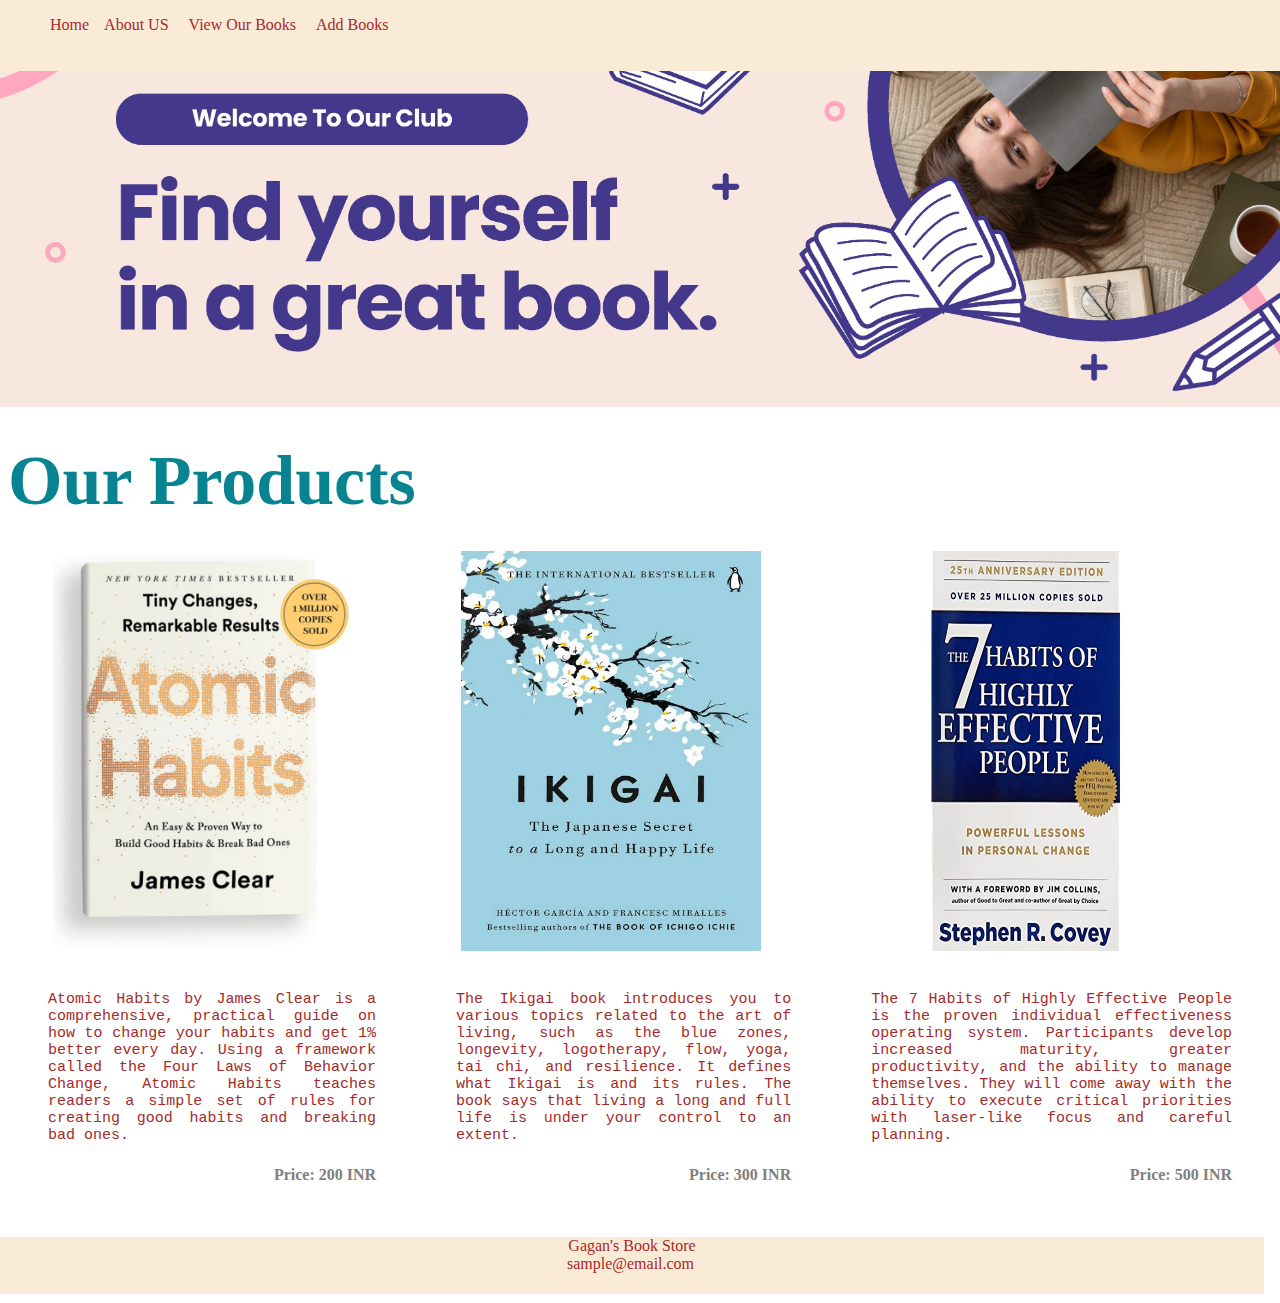
<file: index.html>
<!DOCTYPE html>
<html lang="en">

<head>
    <meta charset="UTF-8">
    <meta name="viewport" content="width=device-width, initial-scale=1.0">
    <title>Ecommerce website</title>
    <link href="style.css" type="text/css" rel="stylesheet" />
</head>

<body>
    <div class="nav">
        <ul type="none">
            <li><a href="index.html"> Home</a></li>
            <li><a href="#">About US</a></li>
            <li></li><a href="index.html">View Our Books</a></li>
            <li></li><a href="addproduct.html">Add Books</a></li>
            <!-- <li id="menu">
                <form>
                    <label style="color: brown;"> Menu</label>
                    <select >
                    <option value = "AtomicHabbit" style="color: brown;"> AtomicHabbit
                    </option>
                    <option value = "Ikigai" style="color: brown;"> Ikigai
                    </option>
                    <option value = "7 Habbit of Highly Effective People" style="color: brown;"> 7 Habbit of Highly Effective People
                    </option>
                    </select>
                    </form>
            </li> -->
        </ul>
        

    </div>
    <div class="banner">
        <img src="img/banner.jpg" alt="banner" width="100%">
    </div>

    <div class="middle">
        <h1 id="OP">Our Products</h1>
        <div class="product">
            <div class="book">
                <a href="AH.html"><img src="img/AtomicHabbit.png" width="300" height="400"></a>
                <p id="disc">Atomic Habits by James Clear is a comprehensive, practical guide on how to change your habits and get 1%
                    better every day. Using a framework called the Four Laws of Behavior Change, Atomic Habits teaches
                    readers a simple set of rules for creating good habits and breaking bad ones.</p>
                    <h4>Price: 200 INR</h4>
               </div>
            <div class="book">
                <a href="IK.html"><img src="img/Ikigai.jpg" width="300" height="400"></a>
                
            <p id="disc">The Ikigai book introduces you to various topics related to the art of living, such as the blue zones,
                longevity, logotherapy, flow, yoga, tai chi, and resilience. It defines what Ikigai is and its rules.
                The book says that living a long and full life is under your control to an extent.</p>
                <h4>Price: 300 INR</h4>
           
            </div>
            <div class="book">
                <a href="7H.html"><img src="img/7habbit.jpg" width="300" height="400"></a>
                
                <p id="disc">The 7 Habits of Highly Effective People is the proven individual effectiveness operating system.
                    Participants develop increased maturity, greater productivity, and the ability to manage themselves.
                    They will come away with the ability to execute critical priorities with laser-like focus and careful
                    planning.</p>
                    <h4>Price: 500 INR</h4>
            </div>
           
        </div>
    </div>

    <footer>
        <p>Gagan's Book Store<br>
        <a href="#">sample@email.com</a></p>
    </footer>

</body>

</html>
</file>
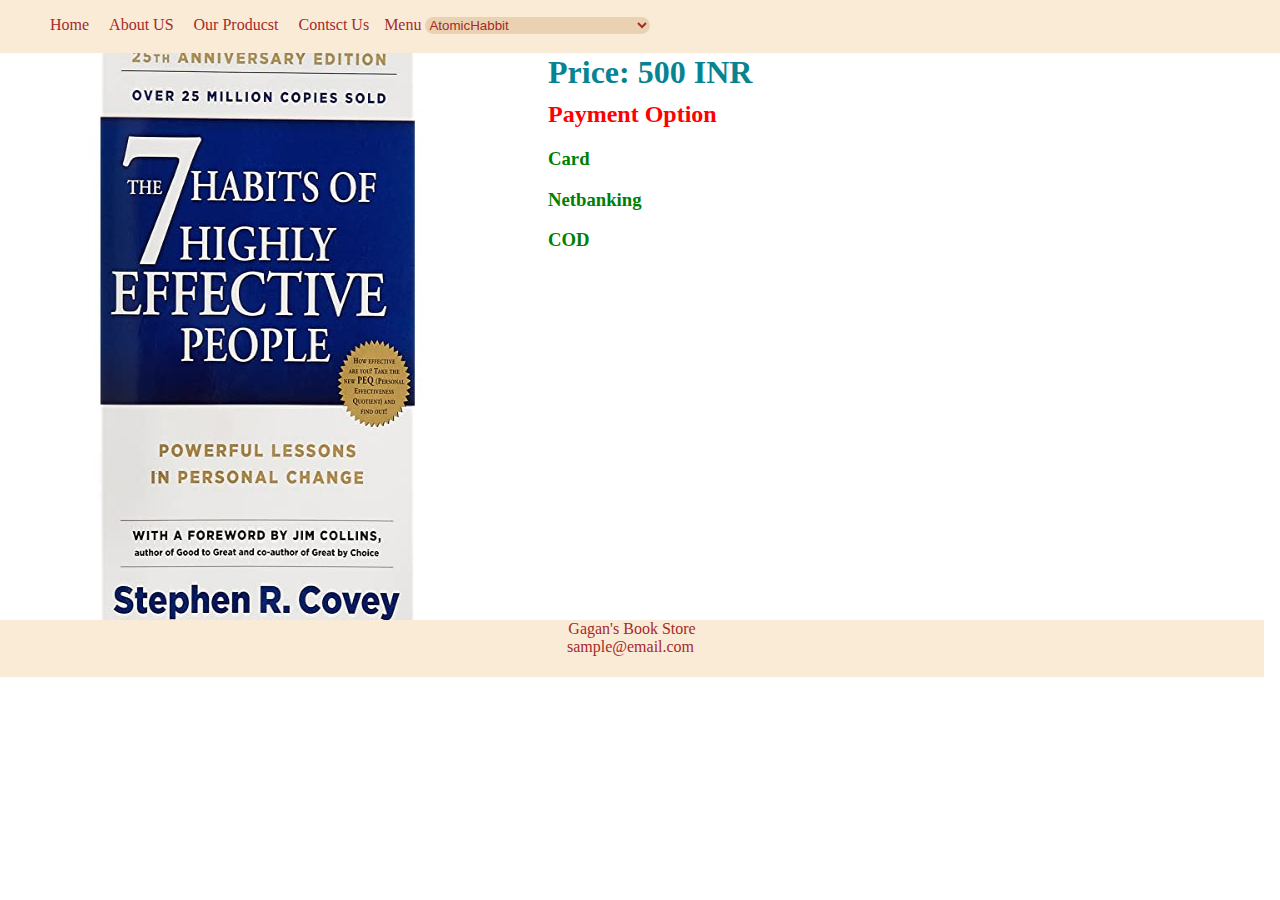
<file: 7H.html>
<!DOCTYPE html>
<html lang="en">
<head>
    <meta charset="UTF-8">
    <meta name="viewport" content="width=device-width, initial-scale=1.0">
    <title>7 Habbit of Highly Effective People</title>
    <link href="style.css" type="text/css" rel="stylesheet" />
    <style>
        .card{
            display: flex;
        }
        h2{
            color: red;
        }
        h3{
            color: green;
        }
        img{
            margin-top: 20px;
        }

    </style>
</head>
<body>
    <div class="nav">
        <ul type="none">
           <a href="index.html"> <li>Home</li></a>
            <a href="#"><li>About US</li></a>
            <a href="index.html"><li>Our Producst</li></a>
            <a href="#"><li>Contsct Us</li></a>
            <li id="menu">
                <form>
                    <label style="color: brown;"> Menu</label>
                    <select>
                    <option value = "AtomicHabbit" style="color: brown;"> AtomicHabbit
                    </option>
                    <option value = "Ikigai" style="color: brown;"> Ikigai
                    </option>
                    <option value = "7 Habbit of Highly Effective People" style="color: brown;"> 7 Habbit of Highly Effective People
                    </option>
                    </select>
                    </form>
            </li>
        </ul>
        

    </div>
   <div class="card"> <img src="img/7habbit.jpg" width="500px" height="600px">
    <ul type="none">
        <li><h1>Price: 500 INR</h1></li>
        <li><h2>Payment Option</h2></li>
        <li><h3>Card</h3>
        <li><h3>Netbanking</h3></li>
        <li><h3>COD</h3></li>
</ul>
</div>
<footer>
    <p>Gagan's Book Store<br>
    <a href="#">sample@email.com</a></p>
</footer>
</body>
</html>
</file>
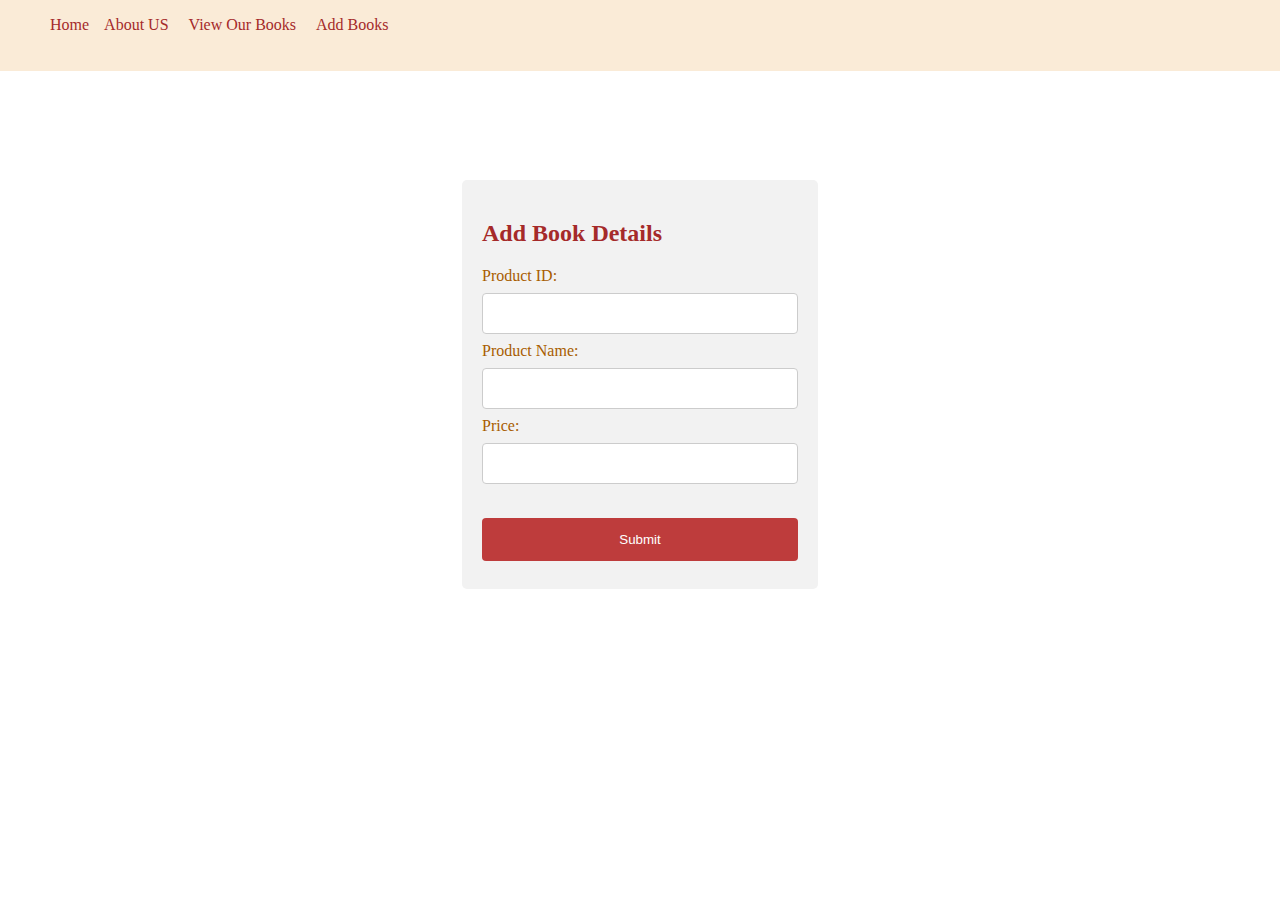
<file: addproduct.html>
<!DOCTYPE html>
<html lang="en">

<head>
    <meta charset="UTF-8">
    <meta name="viewport" content="width=device-width, initial-scale=1.0">
    <title>Add Products</title>
    <link href="style.css" type="text/css" rel="stylesheet" />
    <style>
        h2{
            color: brown;
        }
        input[type=text], input[type=number]{
            width: 100%;
            padding: 12px 20px;
            margin: 8px 0;
            display: inline-block;
            border: 1px solid #ccc;
            border-radius: 4px;
            box-sizing: border-box;
        }

        input[type=submit] {
            width: 100%;
            background-color: rgb(190, 60, 60);
            color: white;
            padding: 14px 20px;
            margin: 8px 0;
            border: none;
            border-radius: 4px;
            cursor: pointer;
        }

        input[type=submit]:hover {
            background-color: brown;
        }

        div.addproduct {
            border-radius: 5px;
            background-color: #f2f2f2;
            padding: 20px;
            width: 25%;
            margin: 180px auto;
        }
        label{
            color: rgb(168, 93, 1);
        }
    </style>
</head>

<body>

    <div class="nav">
        <ul type="none">
            <li><a href="index.html"> Home</a></li>
            <li><a href="#">About US</a></li>
            <li></li><a href="index.html">View Our Books</a></li>
            <li></li><a href="addproduct.html">Add Books</a></li>
        </ul>
    </div>
    <div class="addproduct"><h2>Add Book Details</h2>

    <form action="" id="form">
        <label for="productid">Product ID:</label><br>
        <input type="text" id="productid" name="productid" value=""><br>
        <label for="productname">Product Name:</label><br>
        <input type="text" id="productname" name="productname" value=""><br>
        <label for="price">Price:</label><br>
        <input type="number" id="price" name="price" value=""><br><br>
        <input type="submit" value="Submit" onclick="myFunction()">
    </form>
</div>

<script>
    function myFunction() {
      alert("Product added successfully!");
    }
    </script>

</body>

</html>
</file>
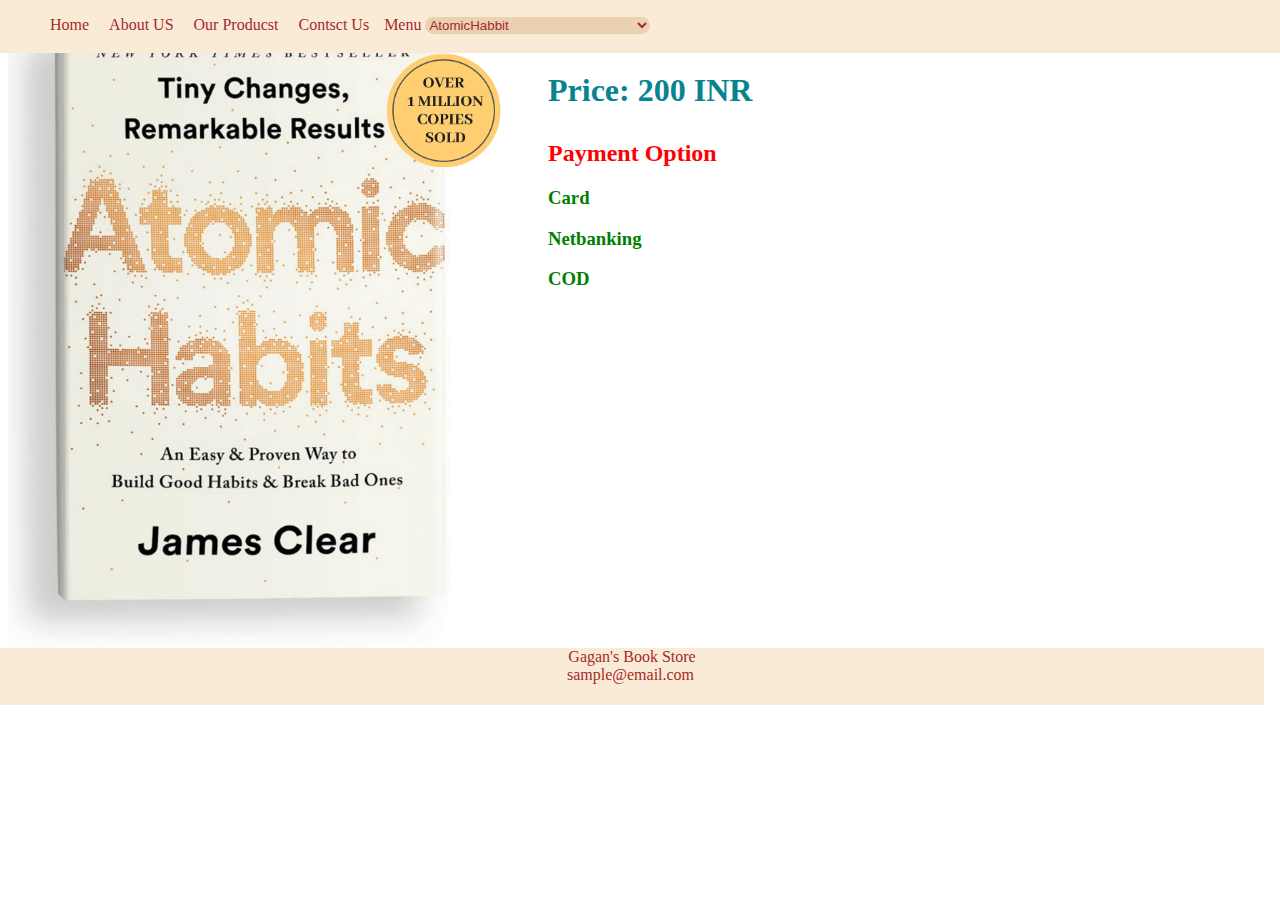
<file: AH.html>
<!DOCTYPE html>
<html lang="en">
<head>
    <meta charset="UTF-8">
    <meta name="viewport" content="width=device-width, initial-scale=1.0">
    <title>Atomic Habbit</title>
    <link href="style.css" type="text/css" rel="stylesheet" />
    <style>
        .card{
            display: flex;
        }
        h2{
            color: red;
        }
        h3{
            color: green;
        }

    </style>
</head>
<body>
    <div class="nav">
        <ul type="none">
           <a href="index.html"> <li>Home</li></a>
            <a href="#"><li>About US</li></a>
            <a href="index.html"><li>Our Producst</li></a>
            <a href="#"><li>Contsct Us</li></a>
            <li id="menu">
                <form>
                    <label style="color: brown;"> Menu</label>
                    <select>
                    <option value = "AtomicHabbit" style="color: brown;"> AtomicHabbit
                    </option>
                    <option value = "Ikigai" style="color: brown;"> Ikigai
                    </option>
                    <option value = "7 Habbit of Highly Effective People" style="color: brown;"> 7 Habbit of Highly Effective People
                    </option>
                    </select>
                    </form>
            </li>
        </ul>
        

    </div>
   <div class="card"> <img src="img/AtomicHabbit.png" width="500px">
    <ul type="none">
        <li><a href="#"><h1>Price: 200 INR</h1></li></a>
        <li><h2>Payment Option</h2></li>
        <li><h3>Card</h3>
        <li><h3>Netbanking</h3></li>
        <li><h3>COD</h3></li>
</ul>
</div>
<footer>
    <p>Gagan's Book Store<br>
    <a href="#">sample@email.com</a></p>
</footer>
</body>
</html>
</file>
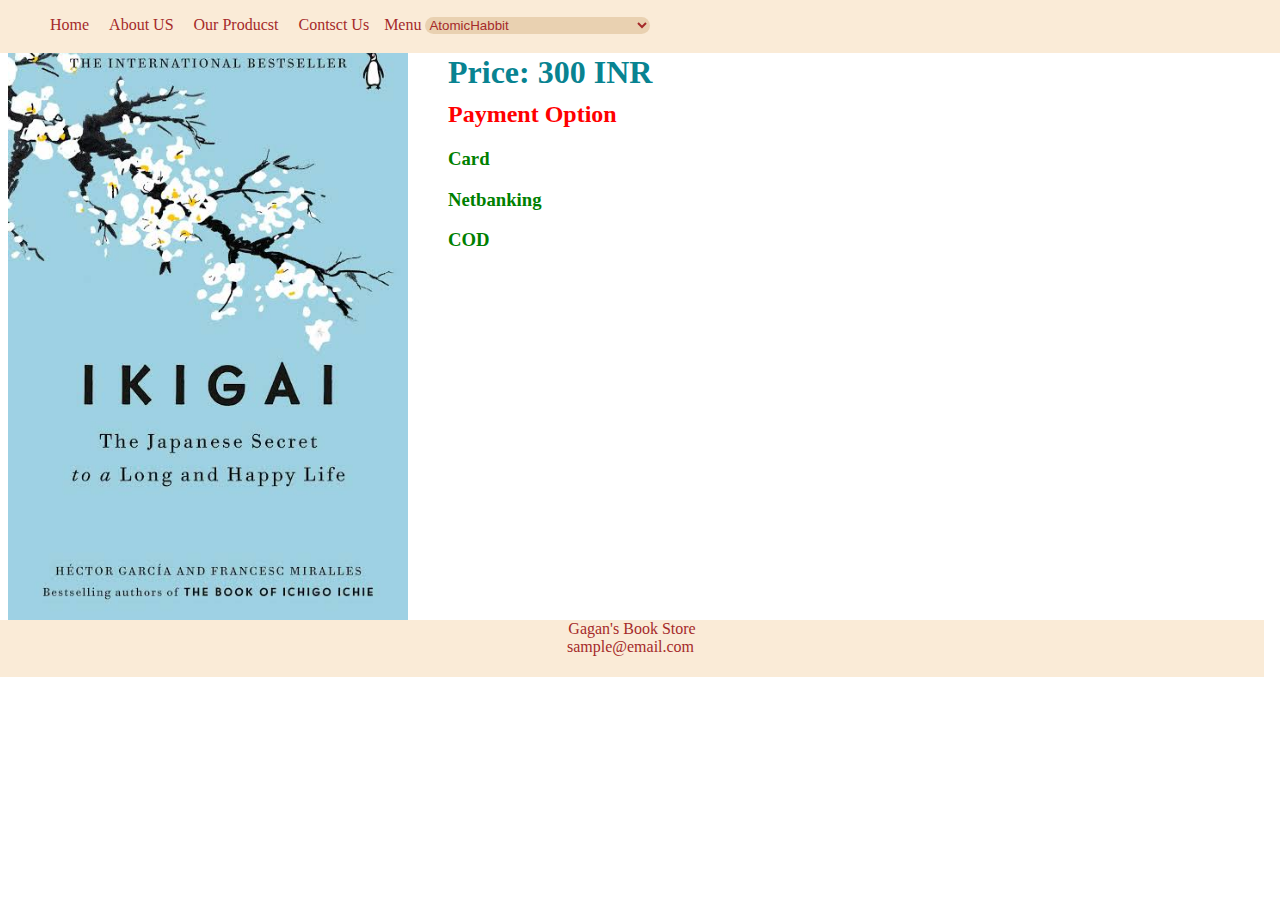
<file: IK.html>
<!DOCTYPE html>
<html lang="en">
<head>
    <meta charset="UTF-8">
    <meta name="viewport" content="width=device-width, initial-scale=1.0">
    <title>Ikigai</title>
    <link href="style.css" type="text/css" rel="stylesheet" />
    <style>
        .card{
            display: flex;
        }
        h2{
            color: red;
        }
        h3{
            color: green;
        }
        img{
            margin-top: 20px;
        }

    </style>
</head>
<body>
    <div class="nav">
        <ul type="none">
           <a href="index.html"> <li>Home</li></a>
            <a href="#"><li>About US</li></a>
            <a href="index.html"><li>Our Producst</li></a>
            <a href="#"><li>Contsct Us</li></a>
            <li id="menu">
                <form>
                    <label style="color: brown;"> Menu</label>
                    <select>
                    <option value = "AtomicHabbit" style="color: brown;"> AtomicHabbit
                    </option>
                    <option value = "Ikigai" style="color: brown;"> Ikigai
                    </option>
                    <option value = "7 Habbit of Highly Effective People" style="color: brown;"> 7 Habbit of Highly Effective People
                    </option>
                    </select>
                    </form>
            </li>
        </ul>
        

    </div>
   <div class="card"> <img src="img/Ikigai.jpg" width="400px" height="600px">
    <ul type="none">
        <li><h1>Price: 300 INR</h1></li>
        <li><h2>Payment Option</h2></li>
        <li><h3>Card</h3>
        <li><h3>Netbanking</h3></li>
        <li><h3>COD</h3></li>
</ul>
</div>
<footer>
    <p>Gagan's Book Store<br>
    <a href="#">sample@email.com</a></p>
</footer>
</body>
</html>
</file>
<file: style.css>
div.nav{
    display:flex;
    /* border: 2px solid rgb(240, 207, 163); */
    background-color: antiquewhite;
    top: 0;
    margin-left: -8px;
    margin-right: -8px;
    position: fixed;
    width: 100%;
}
div.nav ul{
    display: flex;
}
div.nav ul li {
    margin: 0px 5px;
    /* padding: 0px 5px; */
}
#menu{
    align-items: end;
    
}
select{
    background-color:rgb(233, 209, 177);
     border:none; 
     /* border-color:rgb(233, 209, 177) ; */
     border-radius: 15px;
     color: brown;
}
div.product{
    display: flex;
}
.banner{
    margin: 0 -8.2px;
    /* width: 100%; */
}
.book{
    margin: 40px;
}
p{
    text-align: justify;
   
}
a{
    text-decoration: none;
    color: brown;
    padding: 0px 5px;
}
a:after {
    content: '';
    display: block;
    margin: auto;
    height: 3px;
    width: 0px;
    background: transparent;
    transition: width .5s ease, background-color .5s ease;
  }
  a:hover:after {
    width: 100%;
    background: burlywood;
  }
h1{
    color: rgb(8, 131, 145);
    margin-top: 30px;
    margin-bottom: -10px;
}
h4{
    color: grey;
    text-align: right;
}
#OP{
    font-size: 70px;
}
#disc{
    color: brown;
    font-family: monospace;
    font-size: 15px;
    
}
footer p, footer a {
    text-align:center;
    background-color: antiquewhite;
    color: brown;
    margin: -8px;
    width: 100%;
    /* bottom: 0%; */
    position: relative;
    top: 100%;
    right: 0%;

  }
</file>
